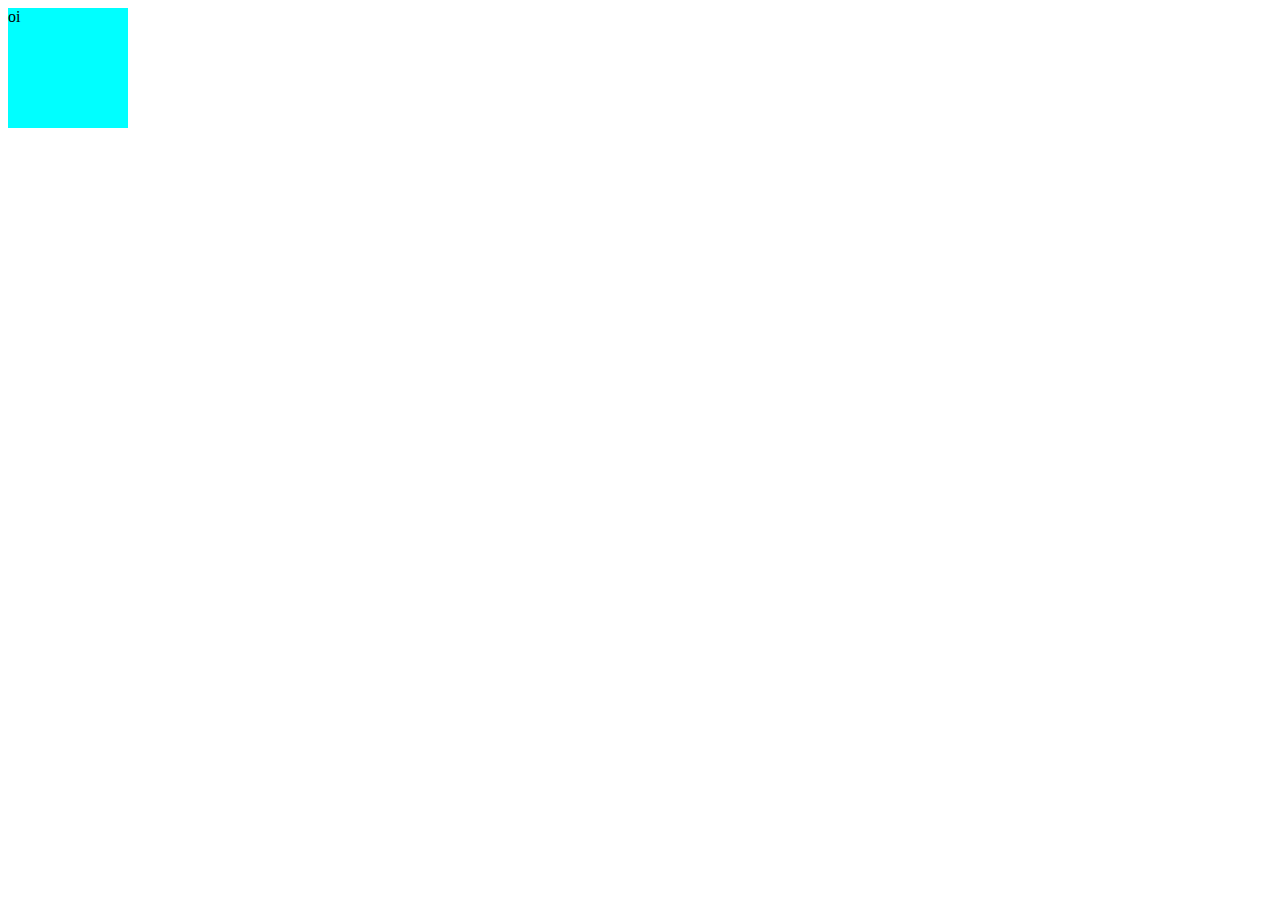
<file: Aula569/index.html>
<!DOCTYPE html>
<html lang="pt-BR">
<head>
  <meta charset="UTF-8">
  <meta http-equiv="X-UA-Compatible" content="IE=edge">
  <meta name="viewport" content="width=device-width, initial-scale=1.0">
  <title>Document</title>
  <link rel="stylesheet" href="./assets/css/style.css">
</head>

<body>
  <div class="box"> oi</div>
</body>
</html>
</file>
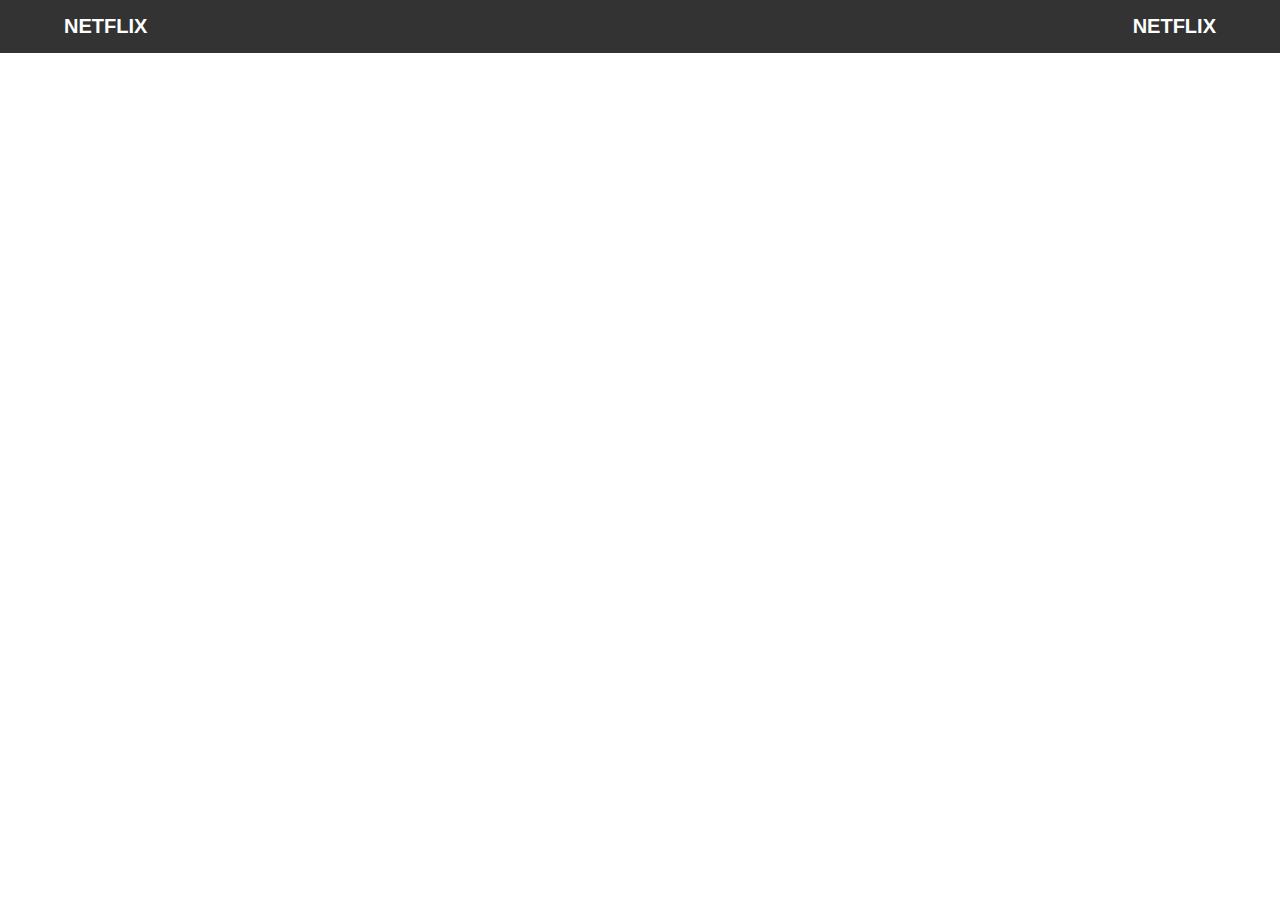
<file: HTML/Aula560.html>
<!DOCTYPE html>
<html lang="pt-BR  ">
<head>
  <meta charset="UTF-8">
  <meta http-equiv="X-UA-Compatible" content="IE=edge">
  <meta name="viewport" content="width=device-width, initial-scale=1.0">
  <title>Aula 560</title>

  <style>
     *{margin: 0; padding: 0;}
     
     body {background-image: url(https://assets.nflxext.com/ffe/siteui/vlv3/eb482c64-e879-4e88-9ddc-d839cb7d1232/e9e3f8d0-711a-448e-8441-33b269740de7/BR-pt-20220131-popsignuptwoweeks-perspective_alpha_website_small.jpg) ;
    background-size: cover;
    background-position:top center;
    background-repeat:no-repeat;}

#heading{
       background: rgba(0, 0, 0, 0.8)no-repeat;
     }

     #heading div{
       width: 90%;
       display: flex;
       justify-content: space-between;
       margin: 0 auto;
     }

     #heading .h1{
       padding: 15px 0px;
       font-size: 20px;
       text-transform: uppercase;
     }
     #heading a {color: #fff;
    text-decoration: none;
    font-family:sans-serif;}
  </style>

</head>
<body>
<header id="heading">
  <div>
  <h1 class="h1">
    <a href="#">Netflix</a>
  </h1>

  <h2 class="h1">
    <a href="#">Netflix</a>
  </h2>
  </div>

</header>

</body>
</html>
</file>
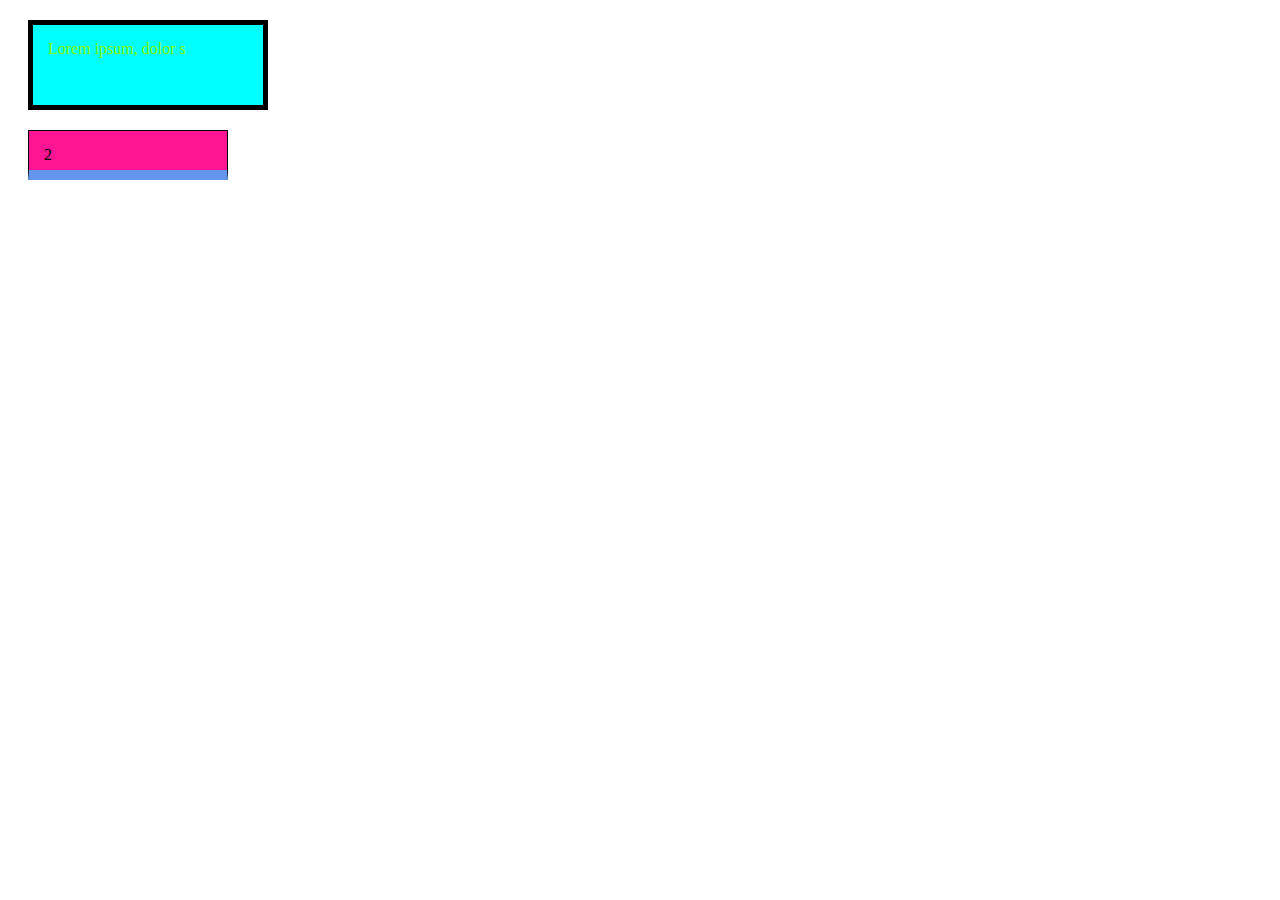
<file: HTML/Aula561.html>
<!DOCTYPE html>
<html lang="pt-BR">
<head>
  <meta charset="UTF-8">
  <meta http-equiv="X-UA-Compatible" content="IE=edge">
  <meta name="viewport" content="width=device-width, initial-scale=1.0">
  <title>Aula 561</title>

  <style>
    .section-one{
      
      background: cyan;
      background-image: url(https://t.ctcdn.com.br/4Mwz89G6X8hUrPfsX1PP2Rya28M=/512x288/smart/i401329.jpeg);
      background-size: cover;
      background-position: center center ;
      color: chartreuse;
      width: 200px;
      height: 50px;
      border: 5px solid black;
      padding: 15px;
      margin: 20px;
    }
    .section-two {background: deeppink;
      width: 200px;
      height: 50px;
      border: 1px solid black;
      border-bottom-width: 10px;
      border-bottom-color: cornflowerblue ;
      border-bottom-style:solid;
      padding: 15px;
      margin: 20px;
      box-sizing: border-box;
    }
  </style>
</head>

<body>
  <section class="section-one">Lorem ipsum, dolor s</section>
   
  <section class="section-two">2</section>


</body>
</html>
</file>
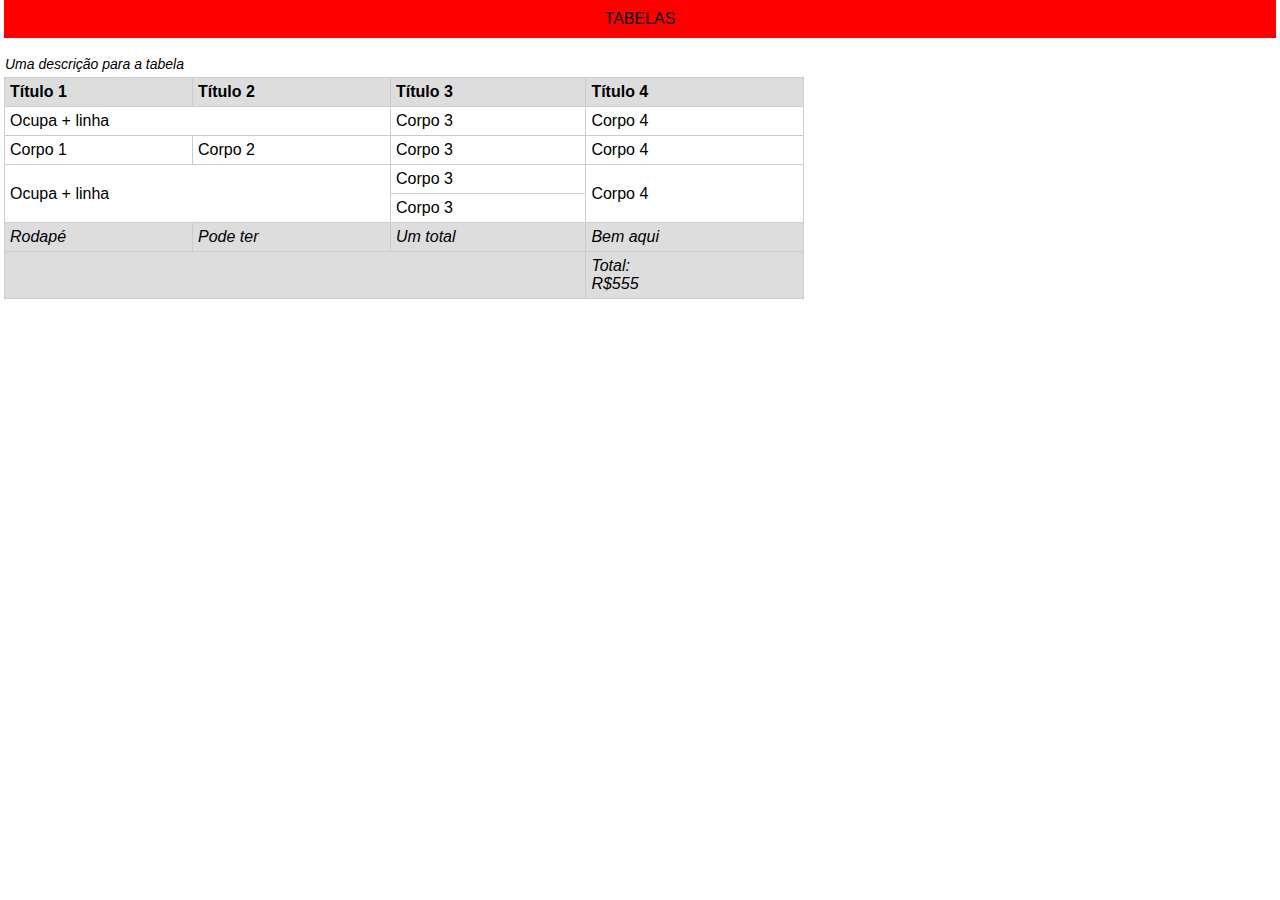
<file: HTML/Aula563.html>
<!DOCTYPE html>
<html lang="pt-BR">
<head>
  <meta charset="UTF-8">
  <meta http-equiv="X-UA-Compatible" content="IE=edge">
  <meta name="viewport" content="width=device-width, initial-scale=1.0">
  <title>Aula 563</title>

  <style>
    body{font-family: sans-serif;}

    *{margin: 0px 1px; 
      padding: 0;}

    p {margin: 0; padding: 0;}

    nav {background-color: red; 
      text-align: center;}

    nav p {padding: 10px 20px ;
    text-transform: uppercase;}
   
    table{border-collapse: collapse;
    width: 800px;}

    table td, table th {border: 1px solid #ccc;
    padding: 5px;
    text-align: left;}

    table caption {caption-side: top;
    text-align: left;
    font-style: italic;
    font-size: 14px;
    margin-bottom: 5px;}

    tfoot td, table th{background: #ddd;}

    tfoot td {font-style: italic;}

    .tabela {max-width: 100%;
    overflow-x: scroll;}

  </style>
</head>
<body>
  <aside>
   <nav> <p> Tabelas</p></nav>
   </aside>
<br>

<div class="tabela">
   <table>
     <caption>Uma descrição para a tabela</caption>

     <thead>
      <tr>
        <th>Título 1</th>
        <th>Título 2</th>
        <th>Título 3</th>
        <th>Título 4</th>
      </tr>
     </thead>

     <tbody>
       <tr>
        <td colspan="2">Ocupa + linha </td>
        <td>Corpo 3</td>
        <td >Corpo 4</td>
      </tr>

      <tr>
        <td>Corpo 1</td>
        <td>Corpo 2</td>
        <td>Corpo 3</td>
        <td>Corpo 4</td>
      </tr>

       <tr>
        <td colspan="2" rowspan="2">Ocupa + linha </td>
        <td>Corpo 3</td>
        <td rowspan="2">Corpo 4</td>
      </tr>

      <tr>
        <td>Corpo 3</td>
      </tr> 
     </tbody>

     <tfoot>
       <tr>
        <td>Rodapé</td>
        <td>Pode ter</td>
        <td>Um total</td>
        <td>Bem aqui</td>
       </tr>

       <tr>
         <td colspan="3" rowspan="2"></td>
         <td>Total:<br> R$555</td>
       </tr>
     </tfoot>
   </table>
</div>

</body>
</html>
</file>
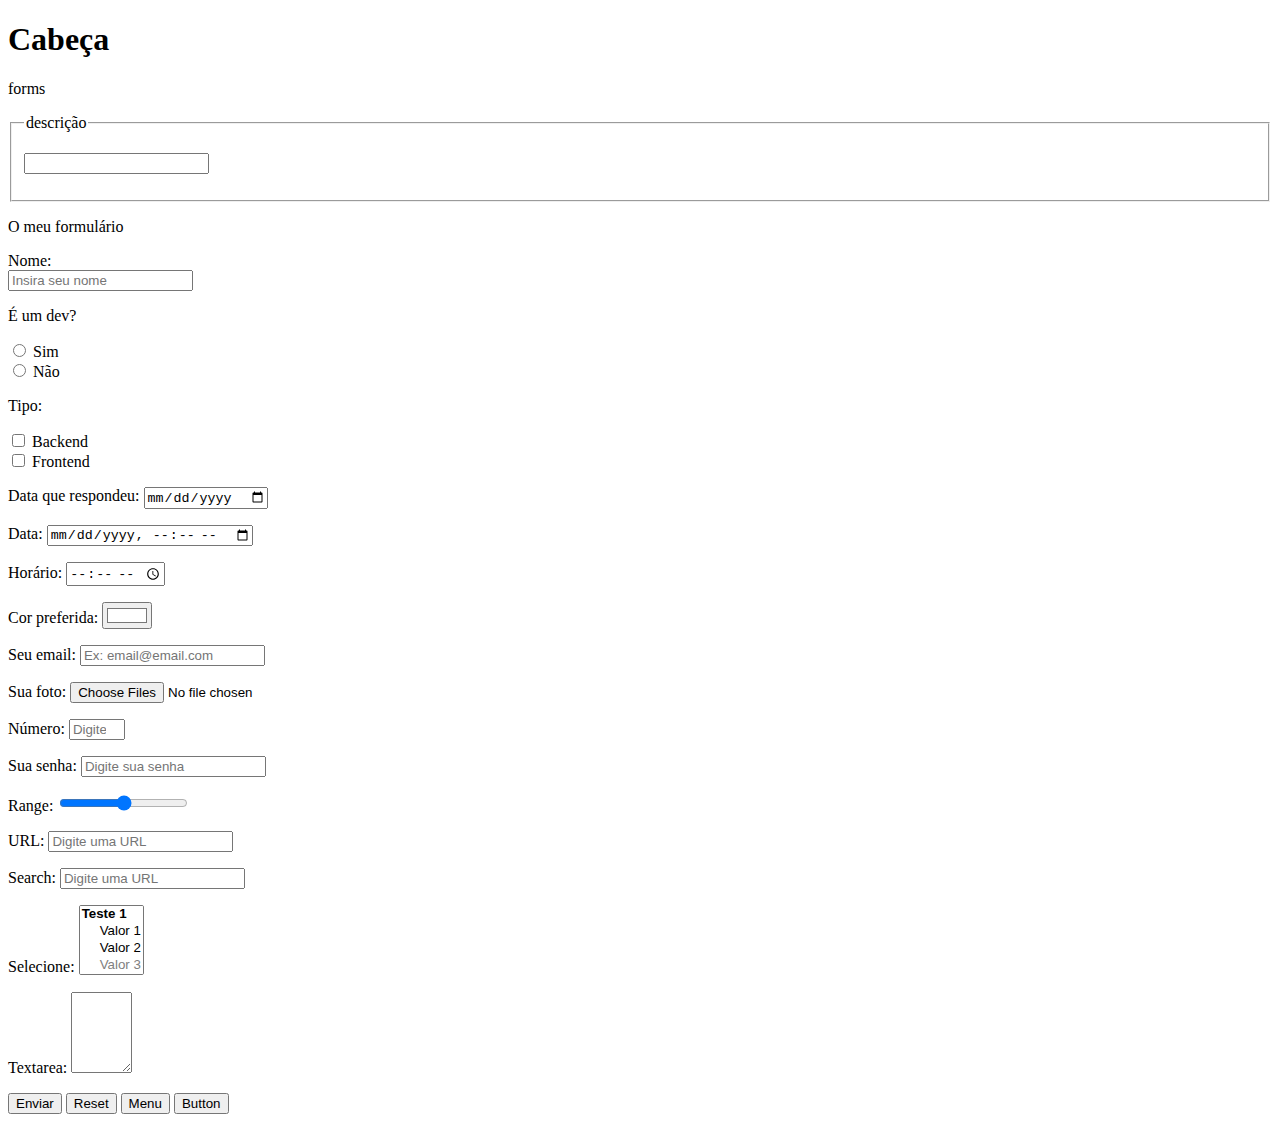
<file: HTML/Aula564-567.html>
<!DOCTYPE html>
<html lang="en">
<head>
  <meta charset="UTF-8">
  <meta http-equiv="X-UA-Compatible" content="IE=edge">
  <meta name="viewport" content="width=device-width, initial-scale=1.0">
  <title>Aulas forms</title>

  <style>
    label{cursor: pointer;}
    .esse{display: block;}
  </style>

</head>

<body>
  <form action="#" method="get" target="_blank" autocomplete="off">
    <section><h1>Cabeça</h1>
    <p>forms</p>
    <fieldset>
      <legend>descrição</legend>
      <p>
        <input type="text"/>
      </p>
    </fieldset>
  </section>
  </form>

  <form action="#" method="get" target="_blank" autocomplete="off">
    <p> O meu formulário</p>
    <p>
      <label class="esse" for="nome"> Nome:</label>
      <input type="text" id="nome" name="nome"
      placeholder="Insira seu nome" required >
    </p>

    <p>
      <p>É um dev?</p>

      <input type="radio" id="dev1" name="dev" value="Sim">
      <label for="dev1"> Sim</label>
      <br>
      <input type="radio" id="dev2" name="dev" value="Não">
      <label for="dev2"> Não</label>
    </p>

    <p>
      <p>Tipo:</p>

      <input type="checkbox" id="Back" name="Backend" value="Back">
      <label for="Back"> Backend</label>
      <br>
      <input type="checkbox" id="Front" name="Frontend" value="Front">
      <label for="Front"> Frontend</label>
      
    </p>

    <p>
      <label for="data"> Data que respondeu:</label>
      <input type="date" id="data" name="data">
    </p>

    <p>
      <label for="datetime">Data:</label>
      <input type="datetime-local" id="datetime" name="datetime">
    </p>

    <p>
      <label for="hora">Horário:</label>
      <input type="time" id="hora" name="hora">
    </p>

    <p>
      <label for="cor">Cor preferida:</label>
      <input type="color" id="cor" name="cor" value="#ffffff">
    </p>

    <p>
      <label for="email">Seu email:</label>
      <input type="email" id="email" name="email"
      placeholder="Ex: email@email.com" >
    </p>

    <p>
      <label for="arquivo">Sua foto:</label>
      <input type="file" id="arquivo" name="arquivo"vg
      accept="image/*" multiple>
    </p>

    <p>
      <label for="numero">Número:</label>
      <input type="number" id="numero" name="numero"
      placeholder="Digite um número"
      min="1" max="20" step="2">
    </p>

    <p>
      <label for="senha">Sua senha:</label>
      <input type="password" id="senha" name="senha"
      placeholder="Digite sua senha">
    </p>

    <p>
      <label for="range">Range:</label>
      <input type="range" id="range" name="range"
      list="tickmarks">
    </p>

    <p>
      <label for="url">URL:</label>
      <input type="url" id="url" name="url"
      placeholder="Digite uma URL">
    </p>

    <p>
      <label for="search">Search:</label>
      <input type="search" id="search" name="search"
      placeholder="Digite uma URL">
    </p>

    <p>
      <label for="select">Selecione:</label>
      <select id="select" name="select" multiple>
        <optgroup label="Teste 1">
         <option value="=qualquer 1" label="Valor 1"></option>
         <option value="=qualquer 2" label="Valor 2"></option>
         <option value="=qualquer 3" label="Valor 3" disabled></option>
         <option value="=qualquer 4"label="Valor 4"></option>
        </optgroup>

        <optgroup label="Teste 2">
          <option value="=qualquer 5" label="Valor 5"></option>
          <option value="=qualquer 6" label="Valor 6"></option>
          <option value="=qualquer 7" label="Valor 7" disabled></option>
          <option value="=qualquer 8"label="Valor 8"></option>
         </optgroup>
      </select>
    </p>

    <p>
      <label for="textarea">Textarea:</label>
      <textarea name="textarea" id="textarea"
      rows="5" cols="5">

      </textarea>
    </p>

    <p>
      <button type="submit">Enviar</button>
      <button type="reset">Reset</button>
      <button type="menu">Menu</button>
      <button type="button">Button</button>
    </p>
  </form>
</body>
</html>
</file>
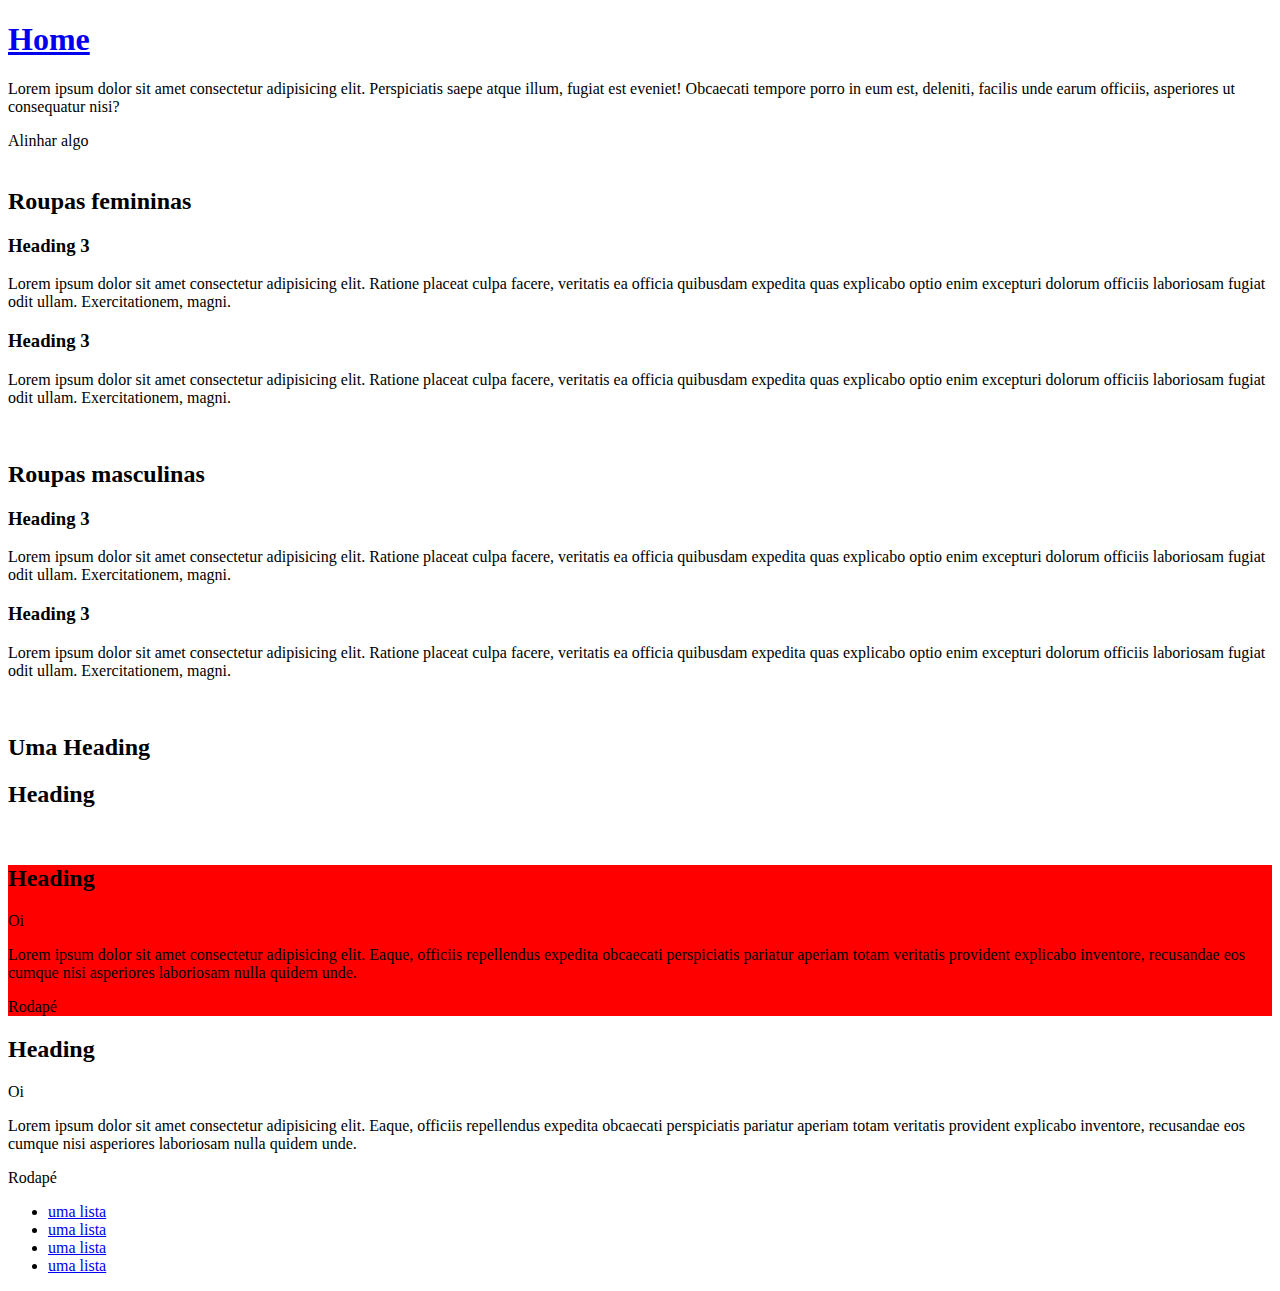
<file: HTML/Semântica.html>
<!doctype html>
<html lang="pt-BR">
  <head>
    <meta charset="utf-8">
    <meta name="viewport" content="width=device-width, initial-scale=1.0">
    <title>2 Meu HTML </title>
  </head>
  <body>
    <header>
      <h1>
        <a href="#">Home</a>
      </h1>
      <p>Lorem ipsum dolor sit amet consectetur adipisicing elit. Perspiciatis saepe atque illum, fugiat est eveniet! Obcaecati tempore porro in eum est, deleniti, facilis unde earum officiis, asperiores ut consequatur nisi?</p>
      <div>Alinhar algo</div>
    </header>
    <br>

    <section>
      <header>
        <h2>Roupas femininas</h2>
      </header>

      <article>
         <h3>Heading 3</h3>
         <p>Lorem ipsum dolor sit amet consectetur adipisicing elit. Ratione placeat culpa facere, veritatis ea officia quibusdam expedita quas explicabo optio enim excepturi dolorum officiis laboriosam fugiat odit ullam. Exercitationem, magni.</p>
      </article>
      <article>
        <h3>Heading 3</h3>
        <p>Lorem ipsum dolor sit amet consectetur adipisicing elit. Ratione placeat culpa facere, veritatis ea officia quibusdam expedita quas explicabo optio enim excepturi dolorum officiis laboriosam fugiat odit ullam. Exercitationem, magni.</p>
     </article>
    </section>
    <br>

    <section>
      <header>
        <h2>Roupas masculinas</h2>
      </header>

      <article>
         <h3>Heading 3</h3>
         <p>Lorem ipsum dolor sit amet consectetur adipisicing elit. Ratione placeat culpa facere, veritatis ea officia quibusdam expedita quas explicabo optio enim excepturi dolorum officiis laboriosam fugiat odit ullam. Exercitationem, magni.</p>
      </article>
      <article>
        <h3>Heading 3</h3>
        <p>Lorem ipsum dolor sit amet consectetur adipisicing elit. Ratione placeat culpa facere, veritatis ea officia quibusdam expedita quas explicabo optio enim excepturi dolorum officiis laboriosam fugiat odit ullam. Exercitationem, magni.</p>
     </article>
    </section>
    <br>

    <article>
      <h2>Uma Heading</h2>
      <section>
        <header>
          <h2>Heading</h2>
        </header>
      </section>
    </article>
    <br>

    <div style="background-color: red;">
      <article>
        <header>
        <h2> Heading</h2>
        </header>
        <div> Oi</div>
        <p>Lorem ipsum dolor sit amet consectetur adipisicing elit. Eaque, officiis repellendus expedita obcaecati perspiciatis pariatur aperiam totam veritatis provident explicabo inventore, recusandae eos cumque nisi asperiores laboriosam nulla quidem unde.</p>
        <footer>Rodapé</footer>
      </article>
    </div>

    <span style="background-color: red;">
      <article>
        <header>
        <h2> Heading</h2>
        </header>
        <span> Oi</span>
        <p>Lorem ipsum dolor sit amet consectetur adipisicing elit. Eaque, officiis repellendus expedita obcaecati perspiciatis pariatur aperiam totam veritatis provident explicabo inventore, recusandae eos cumque nisi asperiores laboriosam nulla quidem unde.</p>
        <footer>Rodapé</footer>
      </article>
    </span>

    <aside>
      <nav>
        <ul>
          <li><a href="#">uma lista</a></li>
          <li><a href="#">uma lista</a></li>
          <li><a href="#">uma lista</a></li>
          <li><a href="#">uma lista</a></li>
        </ul>
      </nav>
    </aside>
  </body>
</file>
<file: Aula569/assets/css/style.css>
.box {
  background-color: aqua;
  height: 120px;
  width: 120px;
}
</file>
